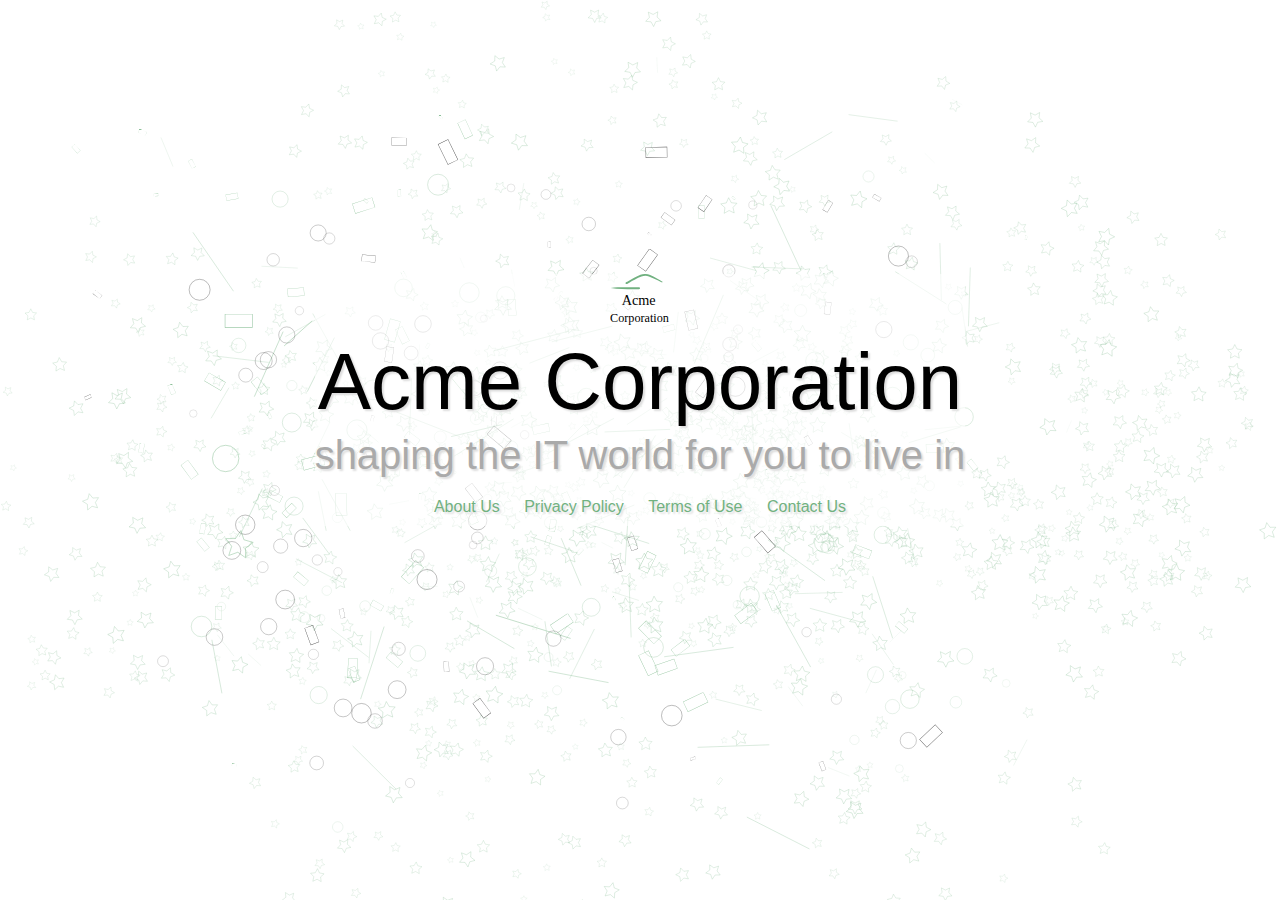
<file: index.html>
<!doctype html><html>
<head>
<meta name=generator content="Hugo 0.86.0">
<link rel=stylesheet type=text/css href=./index.css>
<title>Welcome to Gene Kuo</title>
<meta name=description content="Welcome to the website of Gene Kuo the leading creator of digital shapes on the planet, providing precise shape creations that are ready to use.">
</head>
<body>
<section>
<main>
<img src=./image/logo.svg width=60px>
<h1 class=intro>Acme Corporation</h1>
<h2>shaping the IT world for you to live in</h2>
<a href=./about>About Us</a>
<a href=./privacy>Privacy Policy</a>
<a href=./terms>Terms of Use</a>
<a href=./contact>Contact Us</a>
</main>
</section>
</body>
</html>
</file>
